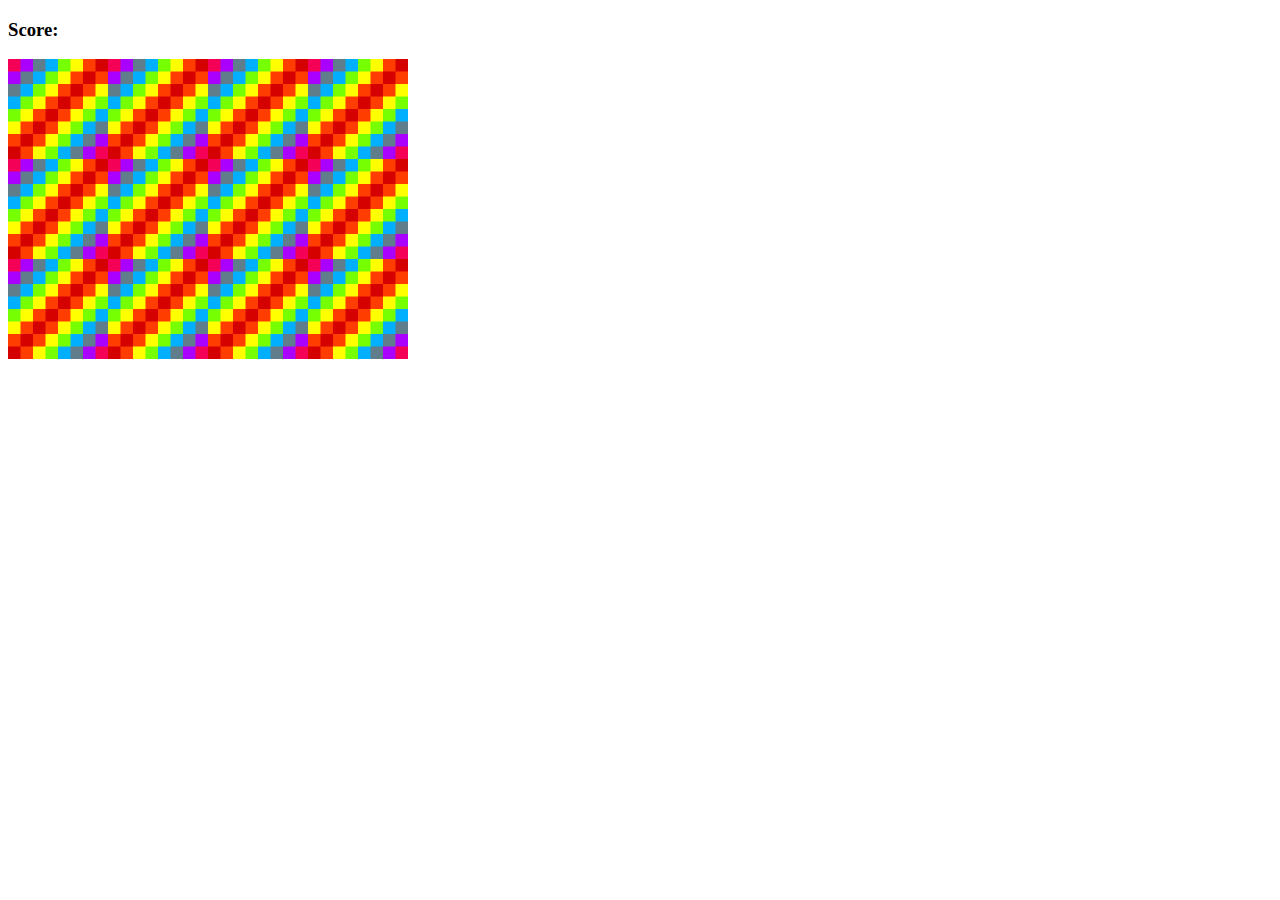
<file: Memory Game/index.html>
<!DOCTYPE html>
<html>
<head>
	<title>Memory Game</title>
	<link rel="stylesheet" type="text/css" href="style.css">
	<script src="app.js"></script>
</head>
<body>
	<h3>Score:<span id="result"></span></h3>
	<div class="grid"></div>

</body>
</html>
</file>
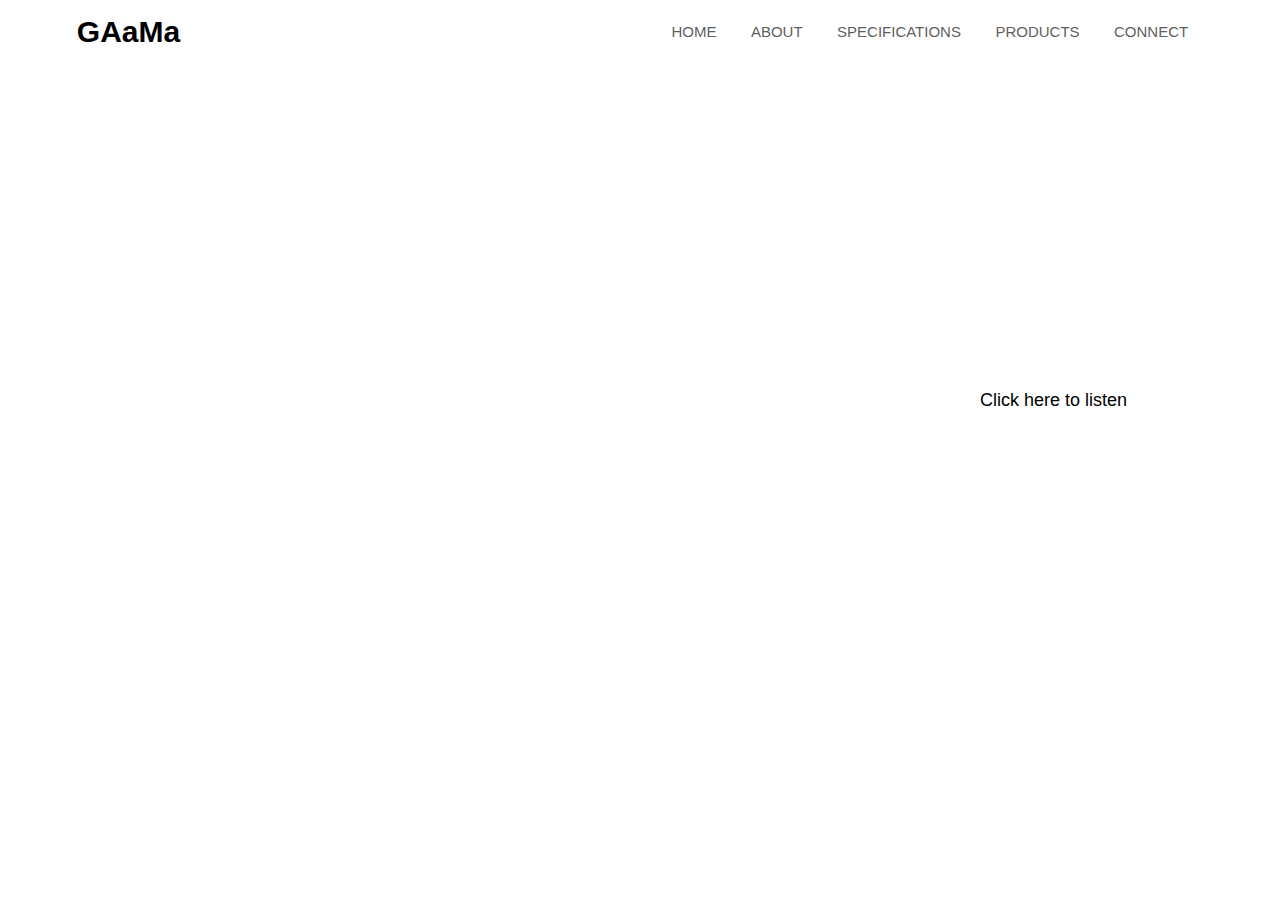
<file: Music Player/index.html>
<!DOCTYPE html>
<html>
<head>
	<title>Music Player</title>
	<link rel="stylesheet" type="text/css" href="style.css">
	<link rel="stylesheet" href="https://cdnjs.cloudflare.com/ajax/libs/font-awesome/5.15.3/css/all.min.css" integrity="sha512-iBBXm8fW90+nuLcSKlbmrPcLa0OT92xO1BIsZ+ywDWZCvqsWgccV3gFoRBv0z+8dLJgyAHIhR35VZc2oM/gI1w==" crossorigin="anonymous" referrerpolicy="no-referrer" />
</head>
<body>
	<div class="container">
		<div class="navbar">
			<a class="logo">GAaMa</a>
			<ul>
				<li ><a href="#">HOME</a></li>
				<li ><a href="#">ABOUT</a></li>
				<li ><a href="#">SPECIFICATIONS</a></li>
				<li ><a href="#">PRODUCTS</a></li>
				<li ><a href="#">CONNECT</a></li>
			</ul>
		</div>
		<div class="content">
			<div class="left-col">
				<h1>THE<br> REAL <br>SOUND</h1>
			</div>
			<div class="right-col">
				<p>Click here to listen</p>
				<button id="icon" class="listen" type="submit">
					<i  class="fas fa-play-circle" style="font-size:64px"></i>
				</button>
			</div>
		</div>
		<audio id="mySong">
			<source src="D:\songs\[FREE] Freestyle Type Beat.mp3" type="audio/mp3"></source>
		</audio>
		<script type="text/javascript">
			var button=document.getElementById("icon")
			var s=document.getElementById("mySong");
			var icon=document.getElementById("icon");

			icon.onclick=function() {
				if(mySong.paused){
					mySong.play();
					button.innerHTML = '<i class="fas fa-pause-circle" ></i>';
				}else{
					mySong.pause();
					button.innerHTML = '<i class="fas fa-play-circle" ></i>';
				}
			}
		</script>
	
	</div>

</body>
</html>
</file>
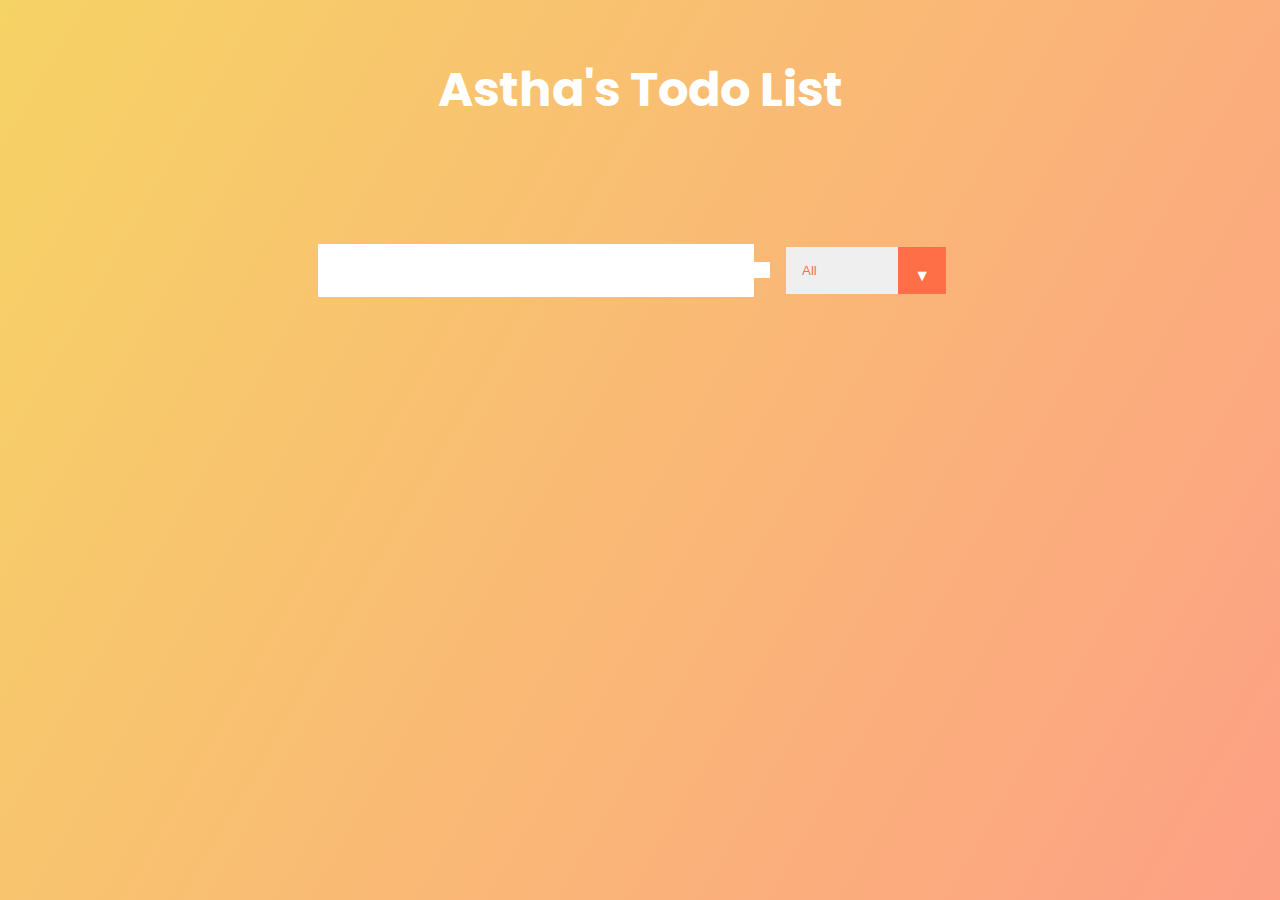
<file: Todo List/index.html>
<!DOCTYPE html>
<html>
<head>
	<title>To-do list</title>
	<link rel="stylesheet" type="text/css" href="./style.css">
	<link rel="preconnect" href="https://fonts.gstatic.com">
<link href="https://fonts.googleapis.com/css2?family=Poppins:wght@100&display=swap" rel="stylesheet">
<link rel="stylesheet" href="https://cdnjs.cloudflare.com/ajax/libs/font-awesome/5.15.3/css/all.min.css" integrity="sha512-iBBXm8fW90+nuLcSKlbmrPcLa0OT92xO1BIsZ+ywDWZCvqsWgccV3gFoRBv0z+8dLJgyAHIhR35VZc2oM/gI1w==" crossorigin="anonymous" referrerpolicy="no-referrer" />
</head>
<body>

<header>
	<h1>Astha's Todo List</h1>
</header>
<form>
	<input type="text" class="todo-input">
	<button class="todo-button" type="submit">
		<i class="fas fa-plus-square"></i>
	</button>
	<div class="select">
		<select name="todos" class="filter-todo">
			<option value="all">All</option>
			<option value="completed">Completed</option>
			<option value="uncompleted">Uncompleted</option>
		</select>
	</div>
</form>
<div class="todo-container">
	<ul class="todo-list"></ul>		
</div>


<script  src="./app.js"></script>
</body>
</html>
</file>
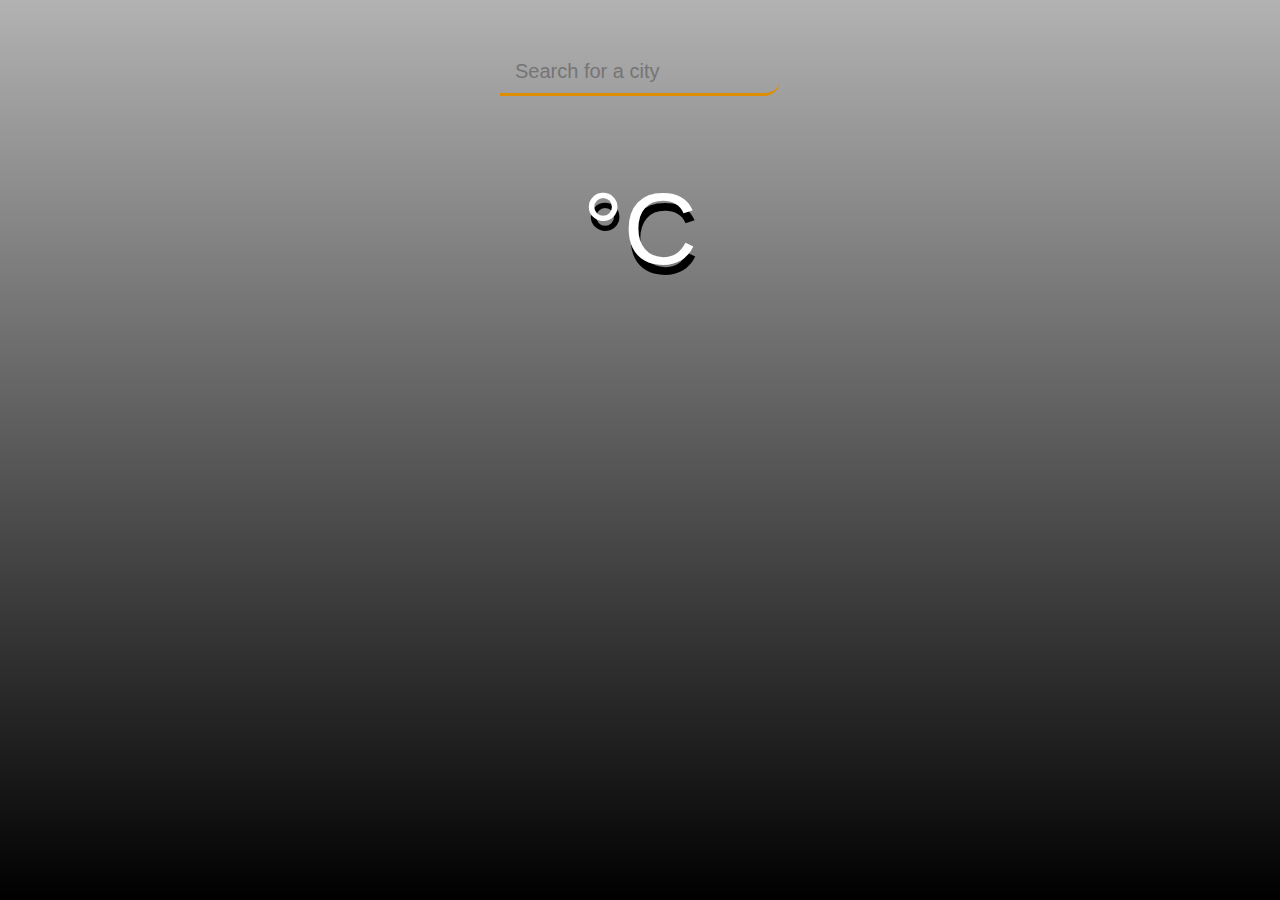
<file: WeatherApp/index.html>
<!DOCTYPE html>
<html lang="en">
<head>
    <meta charset="UTF-8">
    <meta http-equiv="X-UA-Compatible" content="IE=edge">
    <meta name="viewport" content="width=device-width, initial-scale=1.0">
    <title>Weather App</title>
    <link rel="stylesheet" href="style.css">
</head>
<body>
    <div class="app-wrap">
        <header>
            <input type="text" autocomplete="off" class="search-box" placeholder="Search for a city">
        </header>
        <main>
            <section class="location">
                <div class="city"></div>
                <div class="date"></div>
            </section>
            <div class="current">
                <div class="temp"><span>°C</span></div>
                <div class="weather"></div>
                <div class="hi-low"></div>
            </div>
        </main>
    </div>
    <script src="app.js"></script>
</body>
</html>
</file>
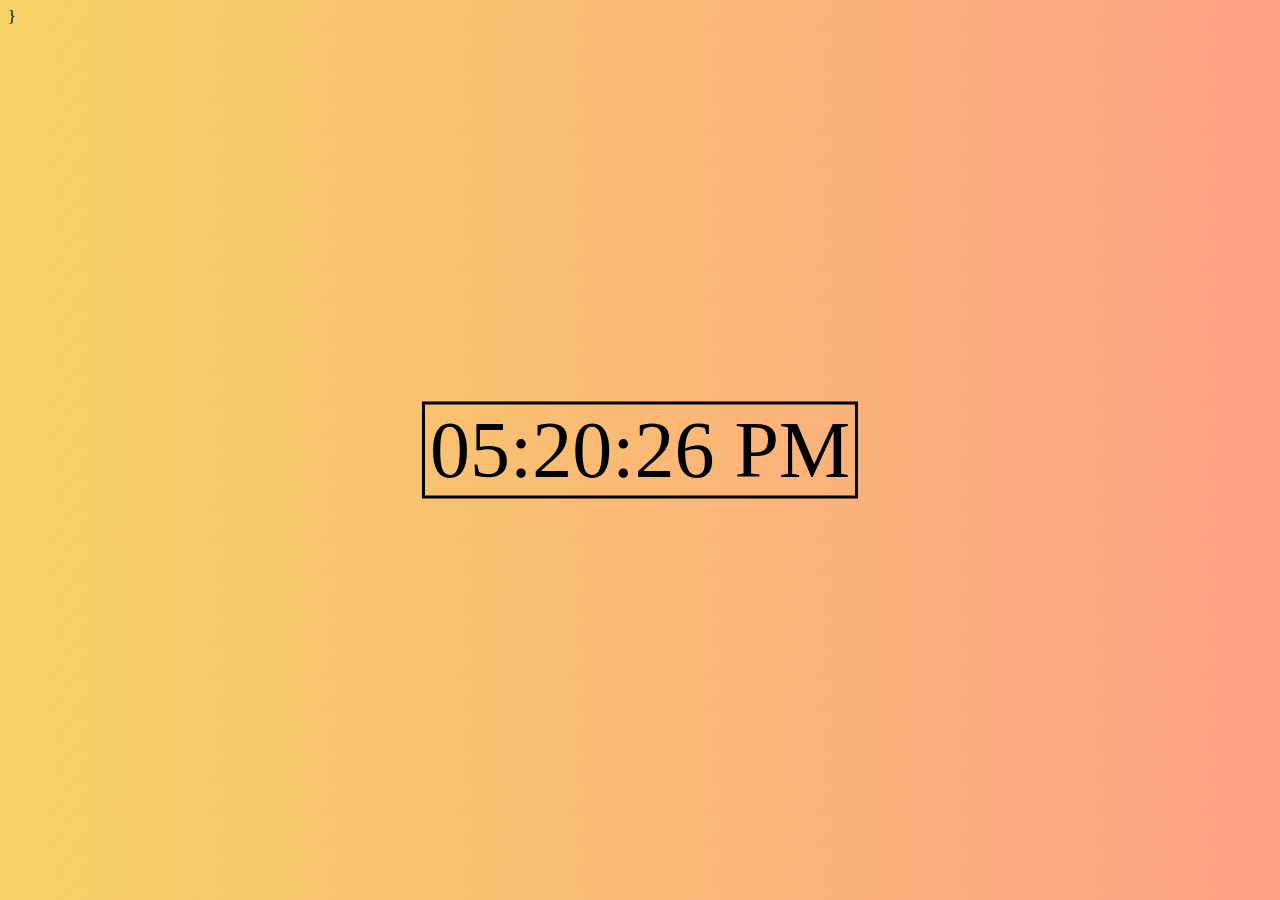
<file: DigitalClock/Digital Clock.html>
<!DOCTYPE html>
<html>
<head>
	<title>Digital CLock</title>
	<style type="text/css">
		body{
			background-image: linear-gradient(120deg,#f6d365,#fda085);
		}
		.clock{
			position: absolute;
			top:50%;
			left:50%;
			transform: translateX(-50%) translateY(-50%);
			color:black;
			font-size: 80px;
			border:3px solid black;
			padding:0px 5px 0px 5px;
		}
	</style>
</head>
<body>
	<div id="MyClockDisplay" class="clock"></div>
	<script type="text/javascript">
		function showTime(){
			var date=new Date();
			var h=date.getHours();
			var m=date.getMinutes();
			var s=date.getSeconds();
			var session="AM";

			if(h==0)
			{
				h=12;
			}
			if(h>12)
			{
				h=h-12;
				session="PM";
			}
			h=(h<10)?"0"+h:h;
			m=(m<10)?"0"+m:m;
			s=(s<10)?"0"+s:s;

			var time=h+":"+m+":"+s+" "+session;
			document.getElementById("MyClockDisplay").innerText=time;
			setTimeout(showTime,1000); //call function after every 1 sec
		}
		showTime();
	</script>

	
}


</body>
</html>
</file>
<file: Memory Game/style.css>
.grid{
	display: flex;
	flex-wrap: wrap;
	height: 300px;
	width: 400px;
}
</file>
<file: Music Player/style.css>
*{
	padding: 0;
	margin: 0;
	font-family: sans-serif;
}
.container{
	height: 100vh;
	width: 100%;
	background-image: url("https://images.unsplash.com/photo-1524678606370-a47ad25cb82a?ixid=MnwxMjA3fDB8MHxwaG90by1wYWdlfHx8fGVufDB8fHx8&ixlib=rb-1.2.1&auto=format&fit=crop&w=1050&q=80");
	background-size: cover;
	background-position: center;
	position: relative;
}
.navbar{
	width: 88%;
	margin: auto;
	padding: 15px 0px;
	display: flex;
	align-items:center;
	justify-content: space-between;
}
.logo{
	font-size: 30px;
	font-weight: bold;
	cursor: pointer;
}
.navbar ul li{
	list-style: none;  /*to remove the bullet points*/
	display: inline-block;
	margin: 0 15px;	

}
.navbar ul li a{
	text-decoration: none;
	color: #5f5f5f;
	font-size: 15px;
}
.content{
	width: 100%;
	position: absolute;
	top: 30%;
}
.left-col{
	margin-left: 6%;
}
.left-col h1{
	font-size: 90px;
	color: white;
	line-height: 110px;
	float: left;
}
button
{
	padding-bottom: 10px;
	padding-left: 10px;
	border: none;
	outline: none;
	color:white;
	background: transparent;
	cursor: pointer;
	transition: all 0.3s ease; 
}
button:hover
{
	border: none;
	outline: none;
	background:#f5a59f;
	color:white;
	cursor: pointer;
}
.right-col{
	float: right;
	margin-right: 10%;
	margin-top: 120px;
	display: flex;
	align-items: center;
}
.right-col p{
	font-size: 18px;
	color: black;
	font-weight: 400;
	margin-right: 15px;
}
</file>
<file: Todo List/style.css>
*{
	margin: 0;
	padding: 0;
	box-sizing: border-box;
}
body{
	background-image: linear-gradient(120deg,#f6d365,#fda085);
	color:white;
	font-family: "Poppins",sans-serif;
	min-height: 100vh;
}
header
{
	font-size: 1.5rem;
}
header, form{
	min-height: 20vh;
	display: flex;
	justify-content: center;
	align-items: center;
}
form input, form button
{
	padding:  0.5rem;
	font-size: 2rem;
	border: none;
	background: white;
}
form button
{
	color:#d88771;
	background: white;
	cursor: pointer;
	transition: all 0.3s ease; 
}
form button:hover
{
	background:#d88771;
	color:white;
}

.todo-container{
	display: flex;
	justify-content: center;
	align-items: center;
}
.todo-list
{
	min-width: 30%;
	list-style: none;
}
.todo{
	margin: 0.5rem;
	background:white;
	color: black;
	font-weight: bold;
	font-size: 1.5rem;
	display: flex;
	justify-content:space-between;
	align-items: center;
	transition: all 0.5s ease;
}


/*push the "add" button to the right hand side*/
.todo li{
	flex:1; 
}

.trash-btn, .complete-btn{
	background: #ff6f47;
	color: white;
	border: none;
	padding: 1rem;
	cursor: pointer;
	font-size: 1rem;
}
 .complete-btn{
	background: rgb(73,204,73);
	
}

.todo-item{
	padding:0rem 0.5rem;
}

.completed{
	text-decoration: line-through;
	opacity: 0.5;
}

.fall{
	transform: translateY(8rem) rotateZ(20deg);
	opacity: 0;
}

select{
	-webkit-appearance:none;
	-moz-appearance:none;
	appearance:none;
	outline: none;
	border: none;
}
.select{
	margin: 1rem;
	position: relative;
	overflow: hidden;
}
select{
	color:#ff6f47;
	width:10rem;
	cursor: pointer;
	padding: 1rem;
}
.select::after{
	content: "\25BC";
	position: absolute;
	background: #ff6f47;
	top: 0;
	right: 0;
	padding: 1rem;
	pointer-events: none;
}

.select:hover::after{
	background: white;
	color: #ff6f47;
}
</file>
<file: WeatherApp/style.css>
*{
    padding: 0;
    margin: 0;
    box-sizing: border-box;
}
body{
    font-family: 'montserrat',sans-serif;
    background-image: url(https://images.unsplash.com/photo-1525939864518-b53937989bbd?ixid=MnwxMjA3fDB8MHxzZWFyY2h8Nnx8cmFpbnxlbnwwfHwwfHw%3D&ixlib=rb-1.2.1&auto=format&fit=crop&w=500&q=60);
    background-size: cover;
    background-position:top center;
}
.app-wrap{
    display: flex;
    flex-direction: column;
    min-height: 100vh;
    background-image: linear-gradient(to bottom, rgba(0,0,0,0.3),rgba(0,0,0.6));
}

header{
    display: flex;
    justify-content: center;
    align-items: center;
    padding: 50px 15px 15px;
}
header input{
    width: 100%;
    max-width: 280px;
    padding: 10px 15px;
    border: none;
    outline:none ;
    background-color: rgba(255,255,255,0);
    border-radius: 16px 0px 16px 0px;
    border-bottom: 3px solid #DF8E00;
    color: #313131;
    font-size: 20px;
    font-weight: 300;
    transition: 0.2s ease-out;
}
header input:focus{
    background-color: rgba(255,255,255,0.6);
}
main{
    flex: 1 1 100%;
    padding: 25px 25px 50px;
    display: flex;
    flex-direction: column;
    align-items: center;
    text-align: center;
}

.location .city{
    color: white;
    font-size: 32px;
    font-weight: 500;
    margin-bottom: 5px;
}
.location .date{
    color: white;
    font-size: 16px;
}
.current .temp{
    color: white;
    font-size: 102px;
    font-weight: 900;
    margin:30px 0px;
    text-shadow: 2px 10px rgba(0,0,0.6);
}

.current .temp span{
    font-weight: 500;
}
.current .weather{
    color: white;
    font-size: 32px;
    font-weight: 700;
    font-style: italic;
    margin-bottom: 15px;
    text-shadow: 0px 3px rgba(0,0,0,0.4);
}
.current .hi-low{
    color: white;
    font-size: 24px;
    font-weight: 500;
    text-shadow: 0px 4px rgba(0,0,0,0.4);
}
</file>
